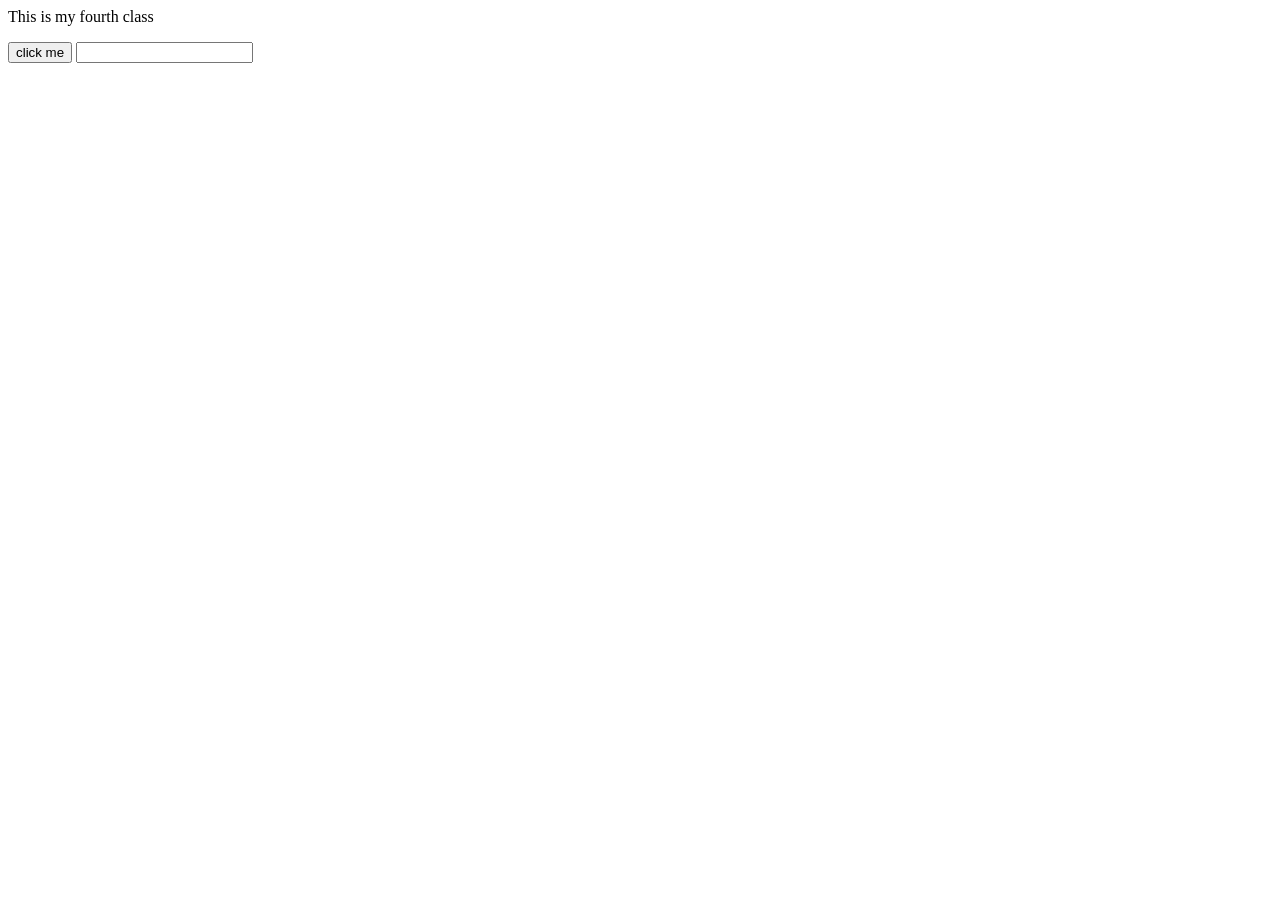
<file: Console.html>
<html>
    <head>
        
    </head>
    <body>
        <p id="ptag" class="pclass">This is my fourth class</p>
        <button onclick="alert('clicked')"> click me </button>
        <input id="input" type="text" onchange ="example()" >
        <p id="inputField"></p>
    </body>
    <script src="JavaScript1.js">
        // console.log("Hello")
    </script>
</html>
</file>
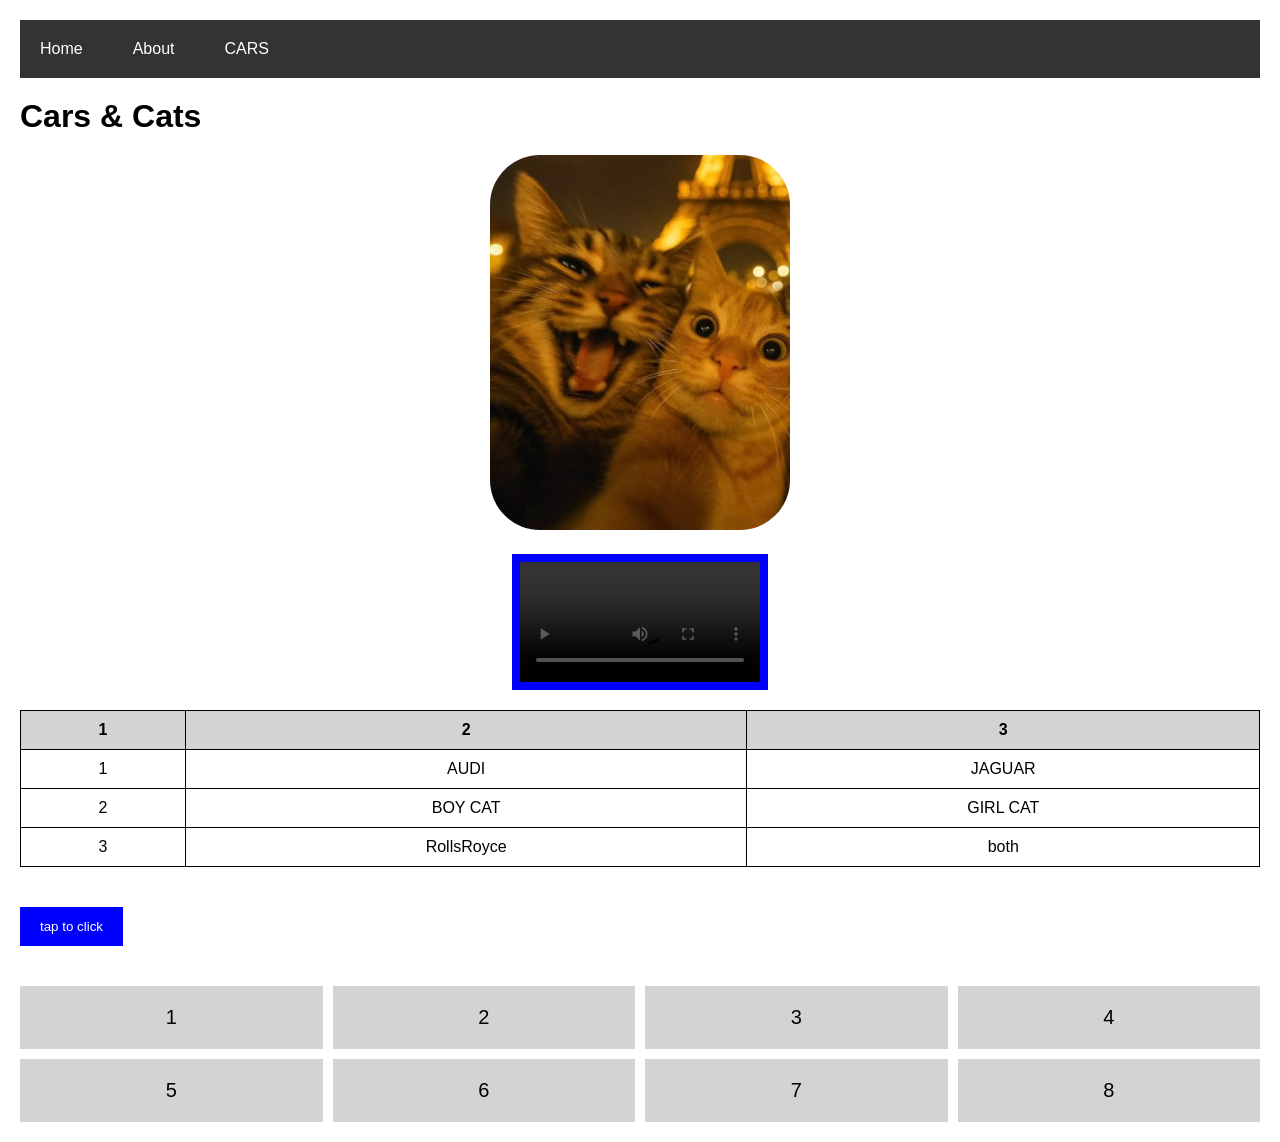
<file: Test.html>
<!DOCTYPE html>
<html lang="en">
<head>
    <meta charset="UTF-8">
    <meta name="viewport" content="width=device-width, initial-scale=1.0">
    <title>Cars And Cats</title>
    <link rel="stylesheet" href="Test1.css">
</head>
<body>
    <nav>
        <a href="#">Home</a>
        <a href="#">About</a>
        <a href="#">CARS</a>
    </nav>
    <h1>Cars & Cats</h1>
    <center>
    <img src="cats.png"/><br>
    <video controls>
        <source src="car.mp4" type="video/mp4">
    </video>
    </center>
    <table>
        <tr>
            <th>1</th>
            <th>2</th>
            <th>3</th>
        </tr>
        <tr>
            <td>1</td>
            <td>AUDI</td>
            <td>JAGUAR</td>
        </tr>
       <tr>
            <td>2</td>
            <td>BOY CAT</td>
            <td>GIRL CAT </td>
        </tr>
        <tr>
            <td>3</td>
            <td>RollsRoyce</td>
            <td>both </td>
        </tr>

    </table>
    <button>tap to click</button>
    <div  class ="grid-container">
        <div class="grid-item">1</div> 
        <div class="grid-item">2</div> 
        <div class="grid-item">3</div> 
        <div class="grid-item">4</div> 
        <div class="grid-item">5</div>
        <div class="grid-item">6</div> 
        <div class="grid-item">7</div> 
        <div class="grid-item">8</div>
     </div>
</body>
</html>
</file>
<file: Test1.css>
* {
    margin: 0;
    padding: 0;
    box-sizing: border-box;
}

body {
    padding: 20px;
    font-family: Arial, sans-serif;
}

nav {
    display: flex;
    flex-direction: column;
    background-color: #333;
    padding: 10px;
}

nav a {
    color: white;
    text-decoration: none;
    padding: 10px;
}

@media (min-width: 768px) {
    nav {
        flex-direction: row;
        gap: 30px;
    }
}

h1 {
    margin: 20px 0;
}
img {
    width: 300px;
    border-radius: 50px; 
    margin-bottom: 20px;
}
video {
    width: 20vw;
    padding: 8px;
    background-color: blue; 
    display: block;
    margin-bottom: 20px;
}
table {
    width: 100%;
    border-collapse: collapse;
    margin: 20px 0;
}

table, th, td {
    border: 1px solid black;
}

th, td {
    padding: 10px;
    text-align: center;
}

th {
    background-color: lightgray;
}

button {
    border: none;
    padding: 12px 20px;
    background-color: blue; /* Same as video */
    color: white;
    cursor: pointer;
    margin: 20px 0;
    transition: 0.3s;
}

button:hover {
    background-color: darkblue;
    transform: scale(1.05);
}

/* Grid - Desktop First */
.grid-container {
    display: grid;
    grid-template-columns: repeat(4, 1fr);
    gap: 10px;
    margin-top: 20px;
}

.grid-item {
    background-color: lightgray;
    padding: 20px;
    text-align: center;
    font-size: 20px;
}

@media (max-width: 767px) {
    .grid-container {
        grid-template-columns: repeat(2, 1fr);
    }
}
</file>
